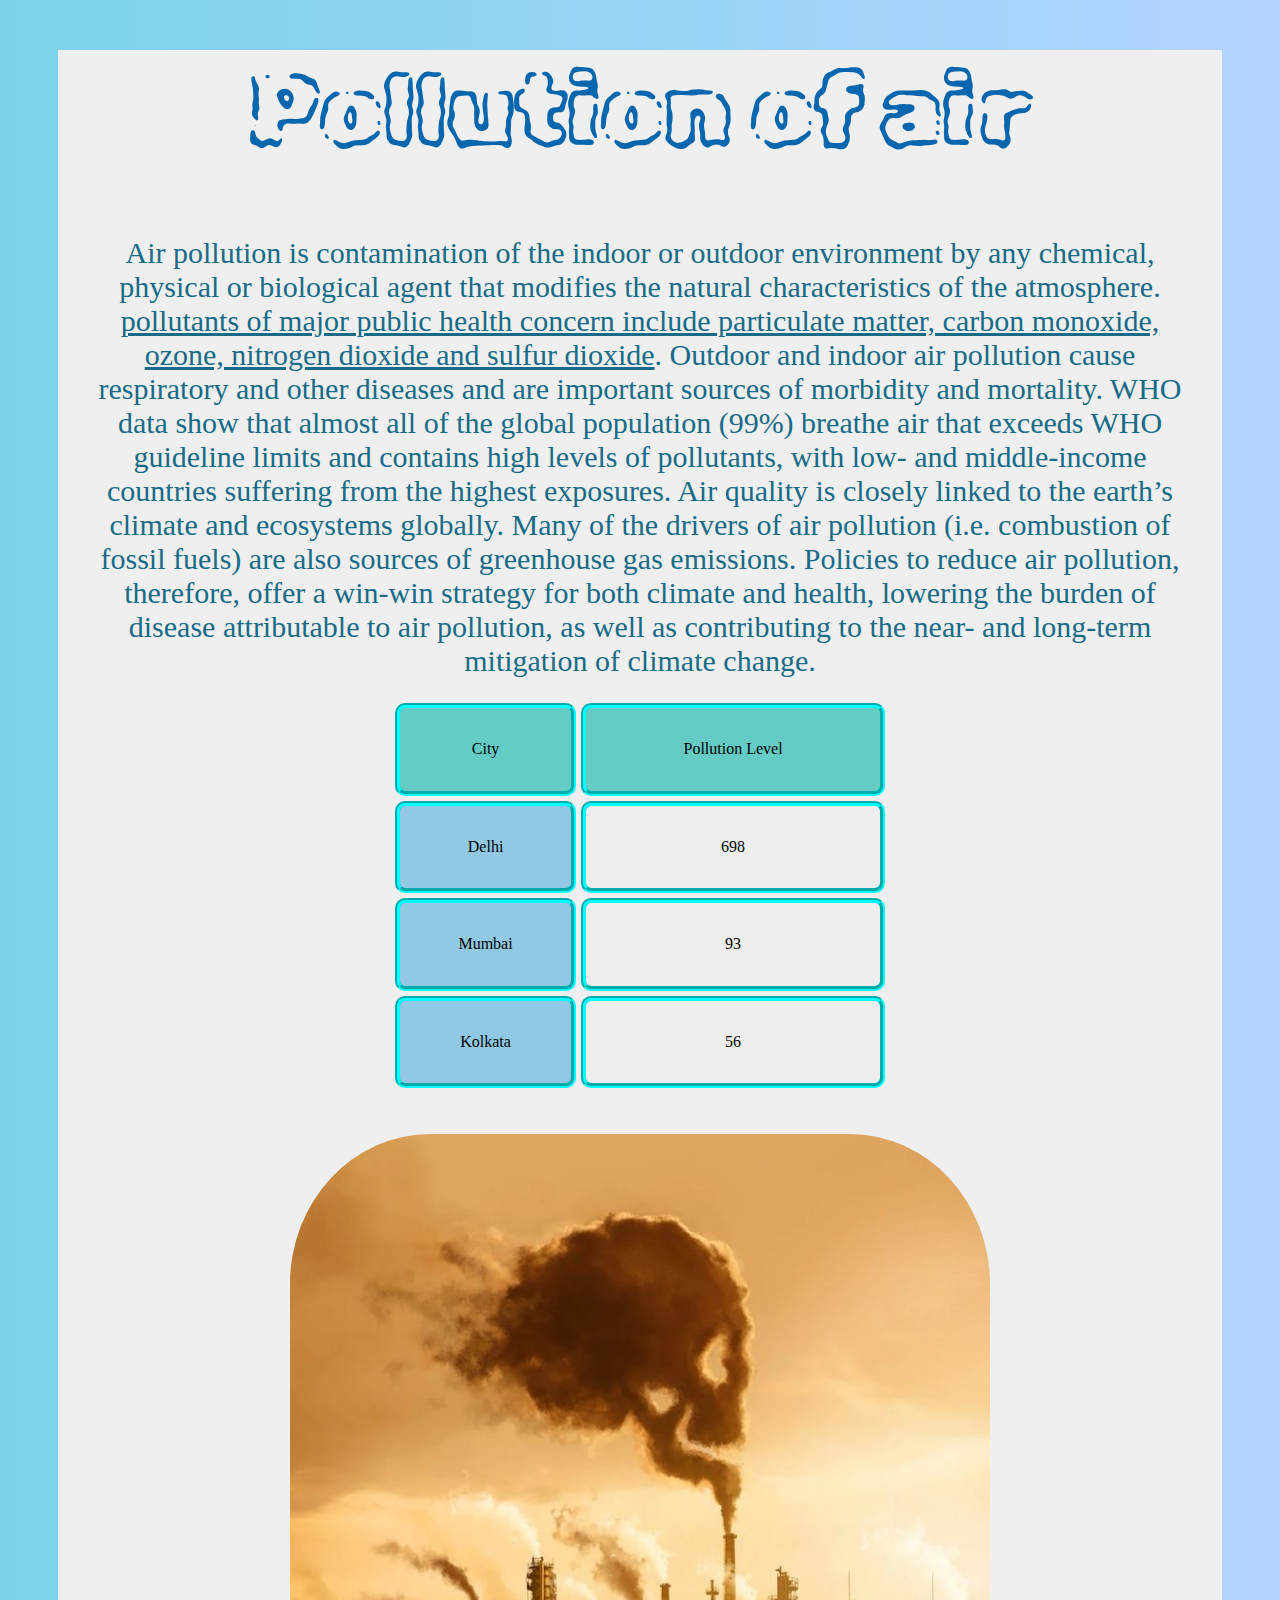
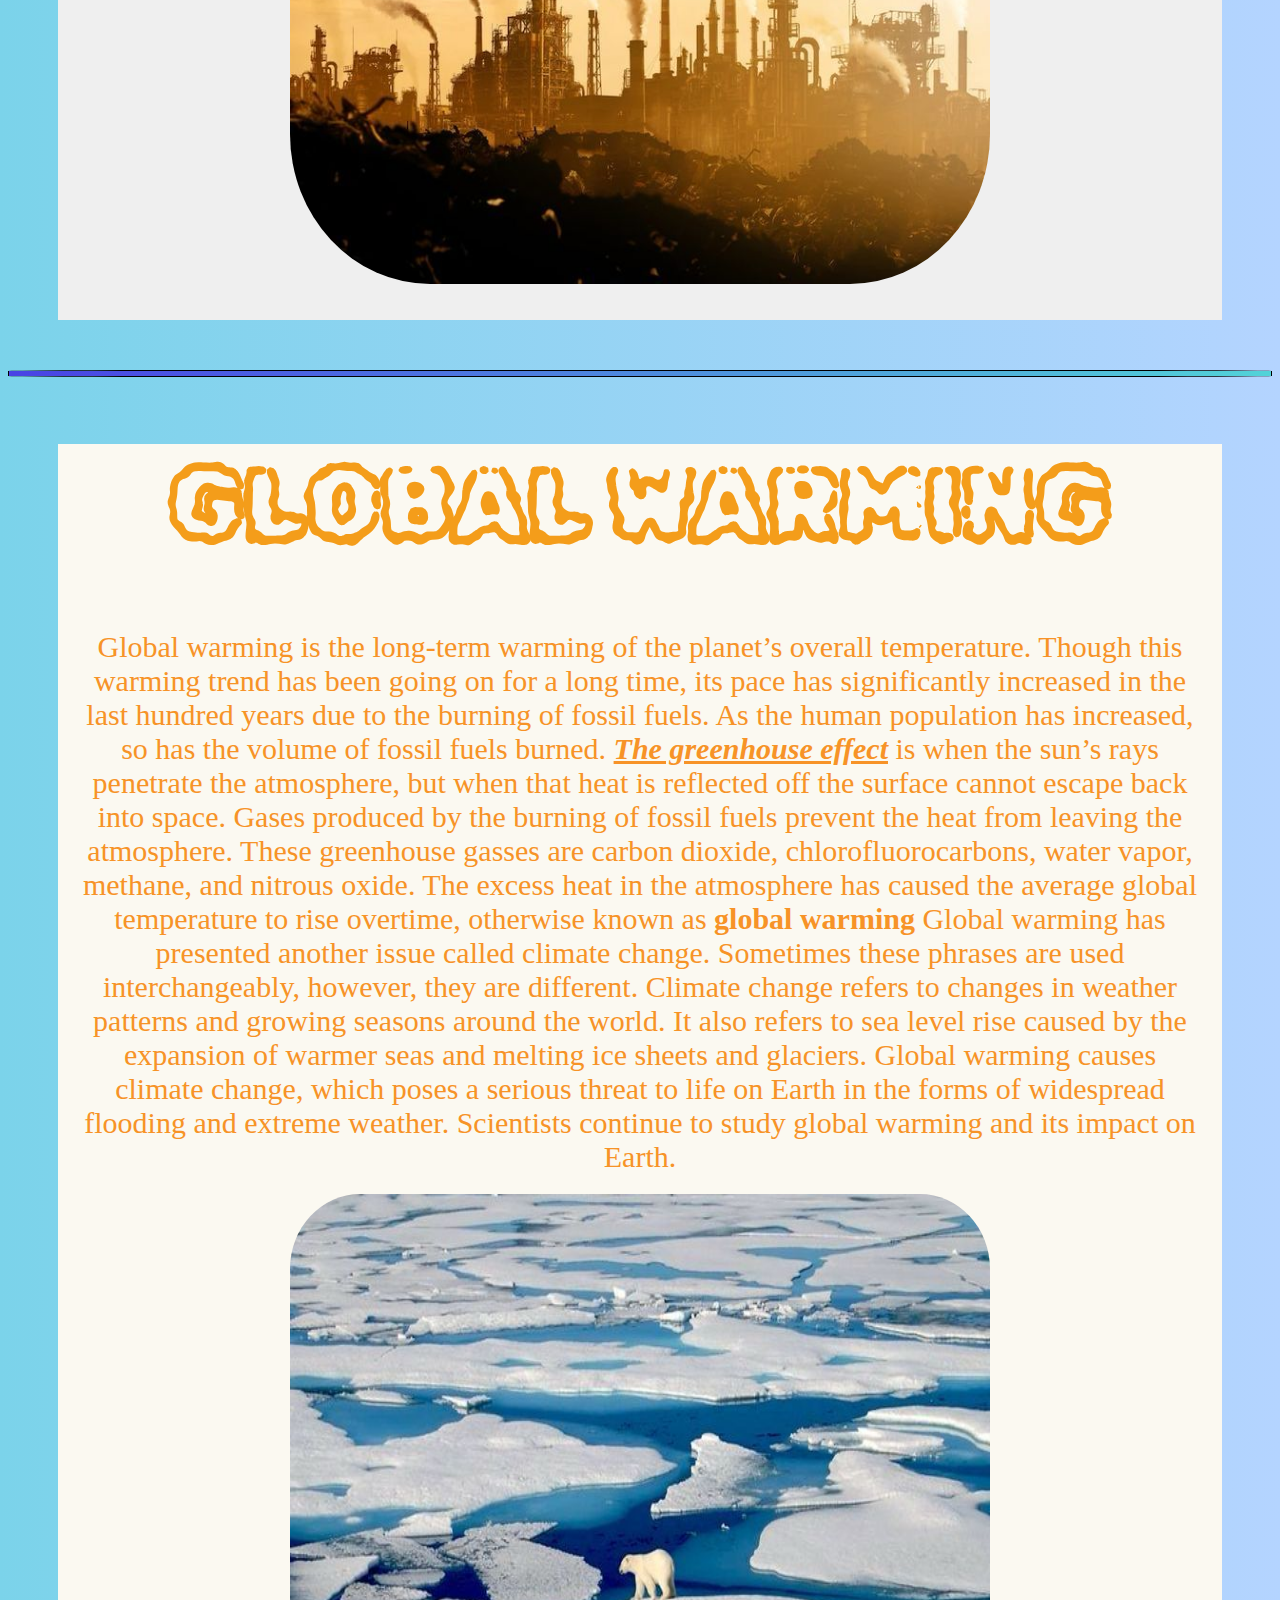
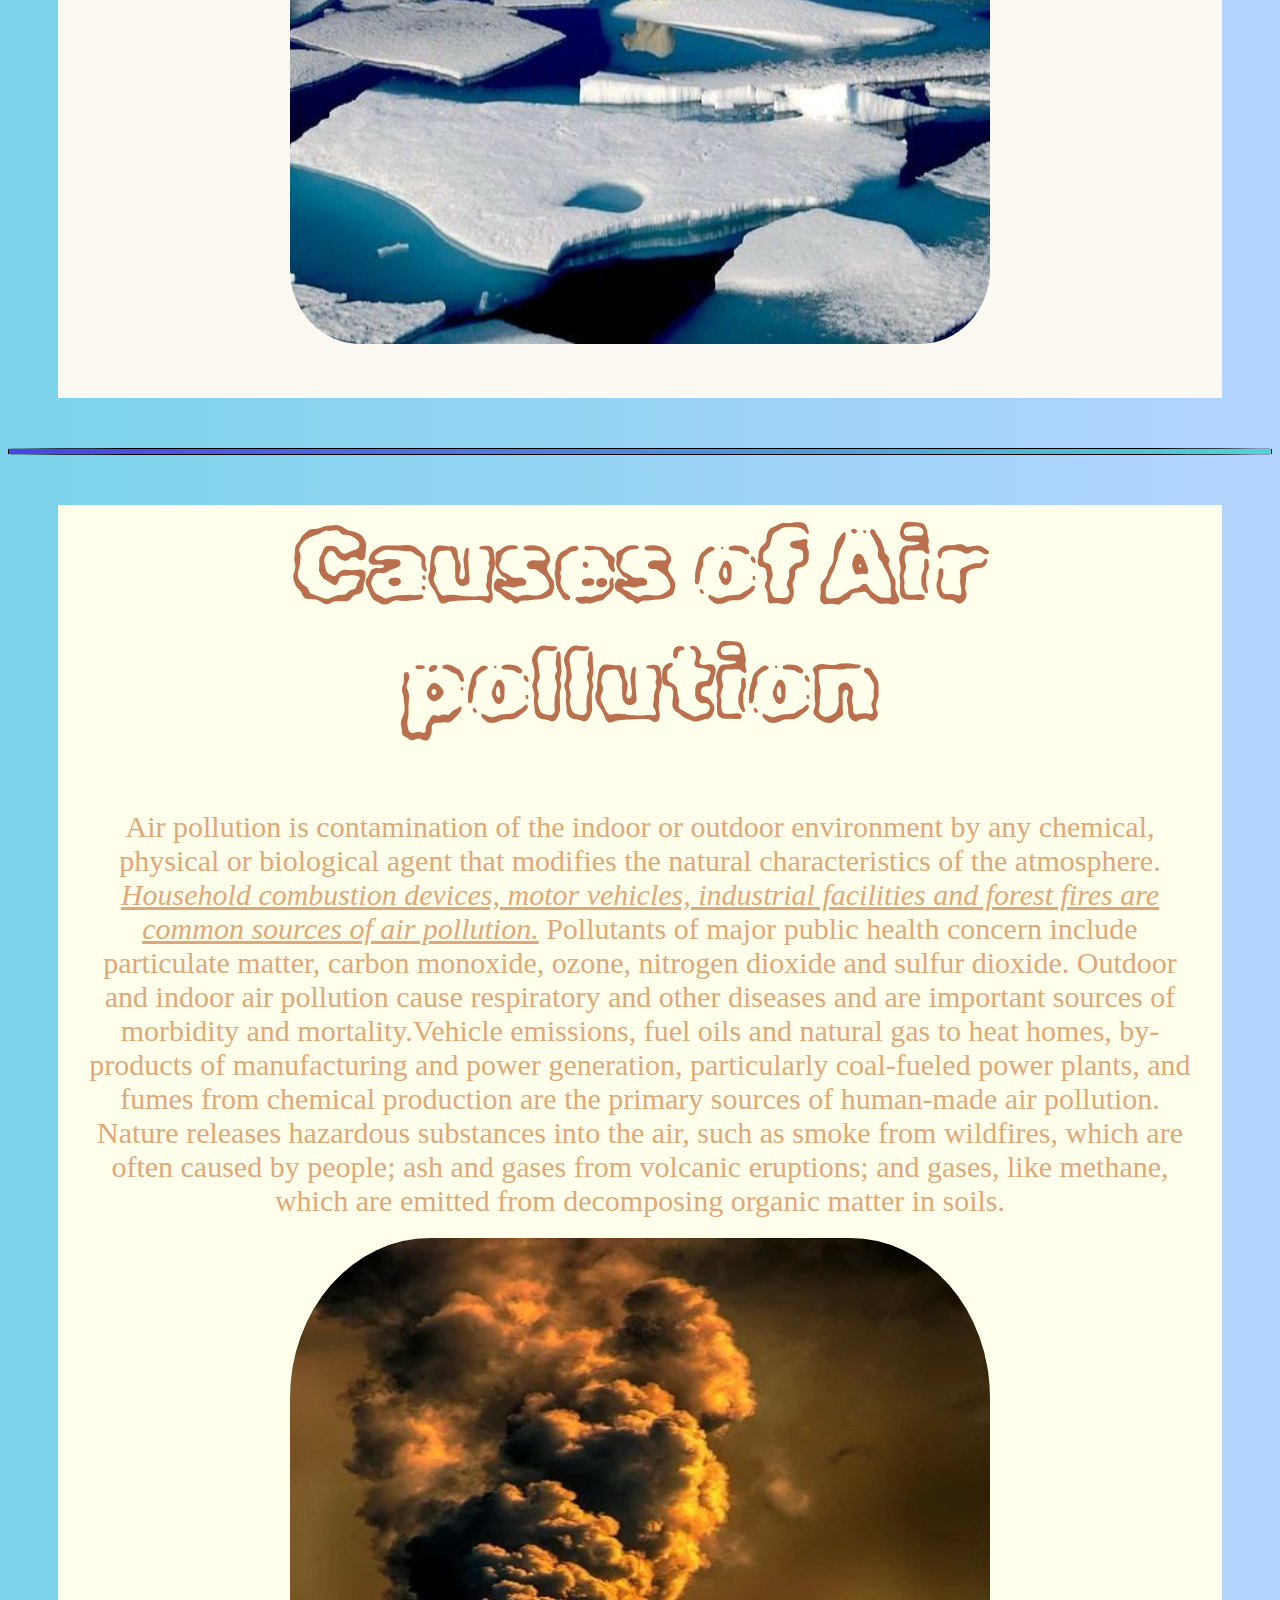
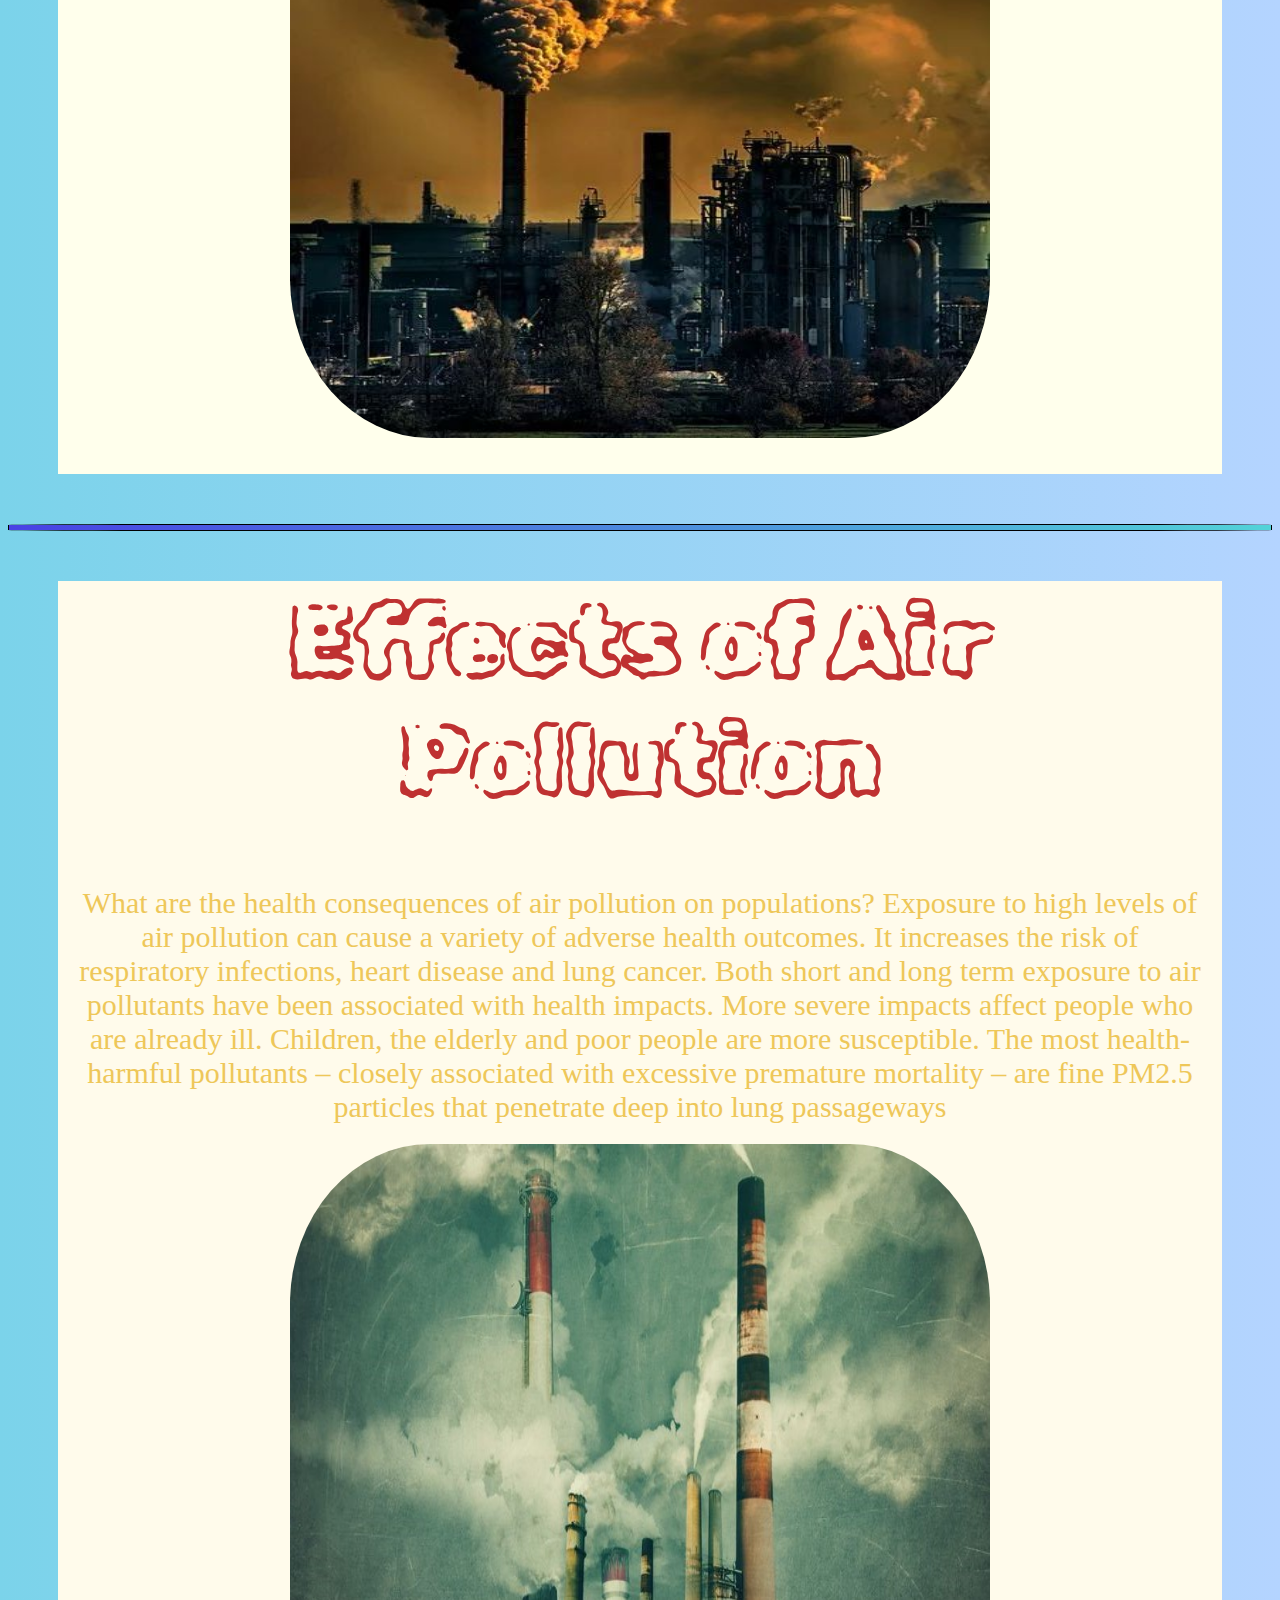
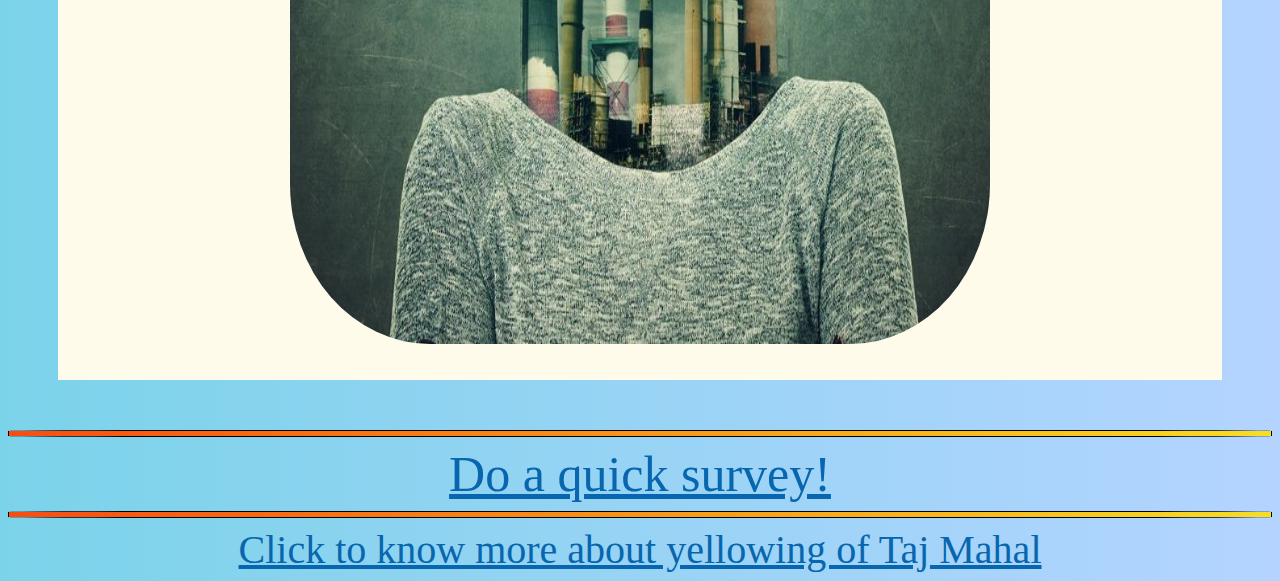
<file: index.html>
<!DOCTYPE html>

<head> <title>Pollution of Air</title>

</head>
<link rel="stylesheet" href="practical.css">
<link rel="icon" href="favicon.ico?v=2">
<link rel="preconnect" href="https://fonts.googleapis.com">
<link rel="preconnect" href="https://fonts.gstatic.com" crossorigin>
<link href="https://fonts.googleapis.com/css2?family=Instrument+Serif:ital@0;1&family=Rubik+Burned&display=swap" rel="stylesheet">

<body >

<div class="div1"><table align="center" width="500" height=400"  cellspacing="5"  padding="6">

  <center> <h1 class="rubik-burned-regular" >   Pollution  of air</h1>  </center>
  <p class="p1"> Air pollution is contamination of the indoor or outdoor environment by any chemical, physical or biological agent that modifies the natural characteristics of the atmosphere.

    <u>pollutants of major public health concern include particulate matter, carbon monoxide, ozone, nitrogen dioxide and sulfur dioxide</u>. Outdoor and indoor air pollution cause respiratory and other diseases and are important sources of morbidity and mortality. 

WHO data show that almost all of the global population (99%) breathe air that exceeds WHO guideline limits and contains high levels of pollutants, with low- and middle-income countries suffering from the highest exposures.

Air quality is closely linked to the earth’s climate and ecosystems globally. Many of the drivers of air pollution (i.e. combustion of fossil fuels) are also sources of greenhouse gas emissions. Policies to reduce air pollution, therefore, offer a win-win strategy for both climate and health, lowering the burden of disease attributable to air pollution, as well as contributing to the near- and long-term mitigation of climate change.

</p>

<tr>

<td  bgcolor="#64CCC5" align="center"> City     </td>

<td bordercolor="yellow"bgcolor="#64CCC5"  align="center">Pollution Level</td>

</tr>

<tr>

<td style="color: black "bgcolor="#91C8E4" align="center">Delhi</td>

<td style="color: black" align="center" bgcolor="#EEEEEE">698</td>

</tr>

<tr>

<td style="color: black" align="center" bgcolor="#91C8E4">Mumbai</td>

<td style="color: black" align="center" bgcolor="#EEEEEE">93</td>

</tr>

<tr>

<td style="color: black" align="center" bgcolor="#91C8E4">Kolkata</td>

<td style="color: black" align="center" bgcolor="#EEEEEE">56</td>

</tr>

<tr>


</tr>

</table>
<br><br>
<img src="pollution1.jpg" id="secondimage" alt="Factories causing pollution" height="750" width="700"> 
<br><br>
</div>





 <hr>
  <div class="globalwarmingdiv"><h1 class="globalwarming" align="center"> GLOBAL WARMING</h1>
  <P class="pglobalwarming"> Global warming is the long-term warming of the planet’s overall temperature. Though this warming trend has been going on for a long time, its pace has significantly increased in the last hundred years due to the burning of fossil fuels. As the human population has increased, so has the volume of fossil fuels burned.
    <B><I><U>The greenhouse effect</U></I></B> is when the sun’s rays penetrate the atmosphere, but when that heat is reflected off the surface cannot escape back into space. Gases produced by the burning of fossil fuels prevent the heat from leaving the atmosphere. These greenhouse gasses are carbon dioxide, chlorofluorocarbons, water vapor, methane, and nitrous oxide. The excess heat in the atmosphere has caused the average global temperature to rise overtime, otherwise known as<b> global warming</b> 

Global warming has presented another issue called climate change. Sometimes these phrases are used interchangeably, however, they are different. Climate change refers to changes in weather patterns and growing seasons around the world. It also refers to sea level rise caused by the expansion of warmer seas and melting ice sheets and glaciers. Global warming causes climate change, which poses a serious threat to life on Earth in the forms of widespread flooding and extreme weather. Scientists continue to study global warming and its impact on Earth.  </P>
  
<img src="globalwarming.jpg"  class="imgglobal" alt="polar bear walking on Melted ice." width="700" height="750"><br><br><br>
</div><hr>  
<!--this is the  second page-->













  <div class="coap"><h1 class="pla"> Causes of Air pollution</h1>
  <P class="ppla">Air pollution is contamination of the indoor or outdoor environment by any chemical, physical or biological agent that modifies the natural characteristics of the atmosphere.

    <i><u>Household combustion devices, motor vehicles, industrial facilities and forest fires are common sources of air pollution.</u></i> Pollutants of major public health concern include particulate matter, carbon monoxide, ozone, nitrogen dioxide and sulfur dioxide. Outdoor and indoor air pollution cause respiratory and other diseases and are important sources of morbidity and mortality.Vehicle emissions, fuel oils and natural gas to heat homes, by-products of manufacturing and power generation, particularly coal-fueled power plants, and fumes from chemical production are the primary sources of human-made air pollution.

Nature releases hazardous substances into the air, such as smoke from wildfires, which are often caused by people; ash and gases from volcanic eruptions; and gases, like methane, which are emitted from decomposing organic matter in soils.</P>
<img src="pollution.jpg" class="capimg"   alt="Factory causing pollution" height="800" width="700">
<br><br></div><hr>
  <div class="div5"><h1 class="eoap">Effects of Air Pollution </h1>
  <p class="hc">What are the health consequences of air pollution on populations?
Exposure to high levels of air pollution can cause a variety of adverse health outcomes. It increases the risk of respiratory infections, heart disease and lung cancer.  Both short and long term exposure to air pollutants have been associated with health impacts.  More severe impacts affect people who are already ill.  Children, the elderly and poor people are more susceptible.  The most health-harmful pollutants – closely associated with excessive premature mortality –  are fine PM2.5 particles that penetrate deep into lung passageways</p>
<img src="airpollution effects.jpg" class="pimg" alt="This is air pollution"height="800" width="700" >
<br><br>
</div>
<hr class="lastheader">
</body>

</html>
<!--This is the third page-->
<a href="form.html" class="lastform">Do a quick survey!</a>
<hr class="lastheader">
<a href="https://sites.google.com/d/19XvvvnJLQmRw_8J6zHviXJP00PSf36SU/p/1bzk-t0n62IEoVggFEmBYbQ3FGAm8F3LD/edit" class="tajmahal">Click  to know more about yellowing of Taj Mahal</a>
</file>
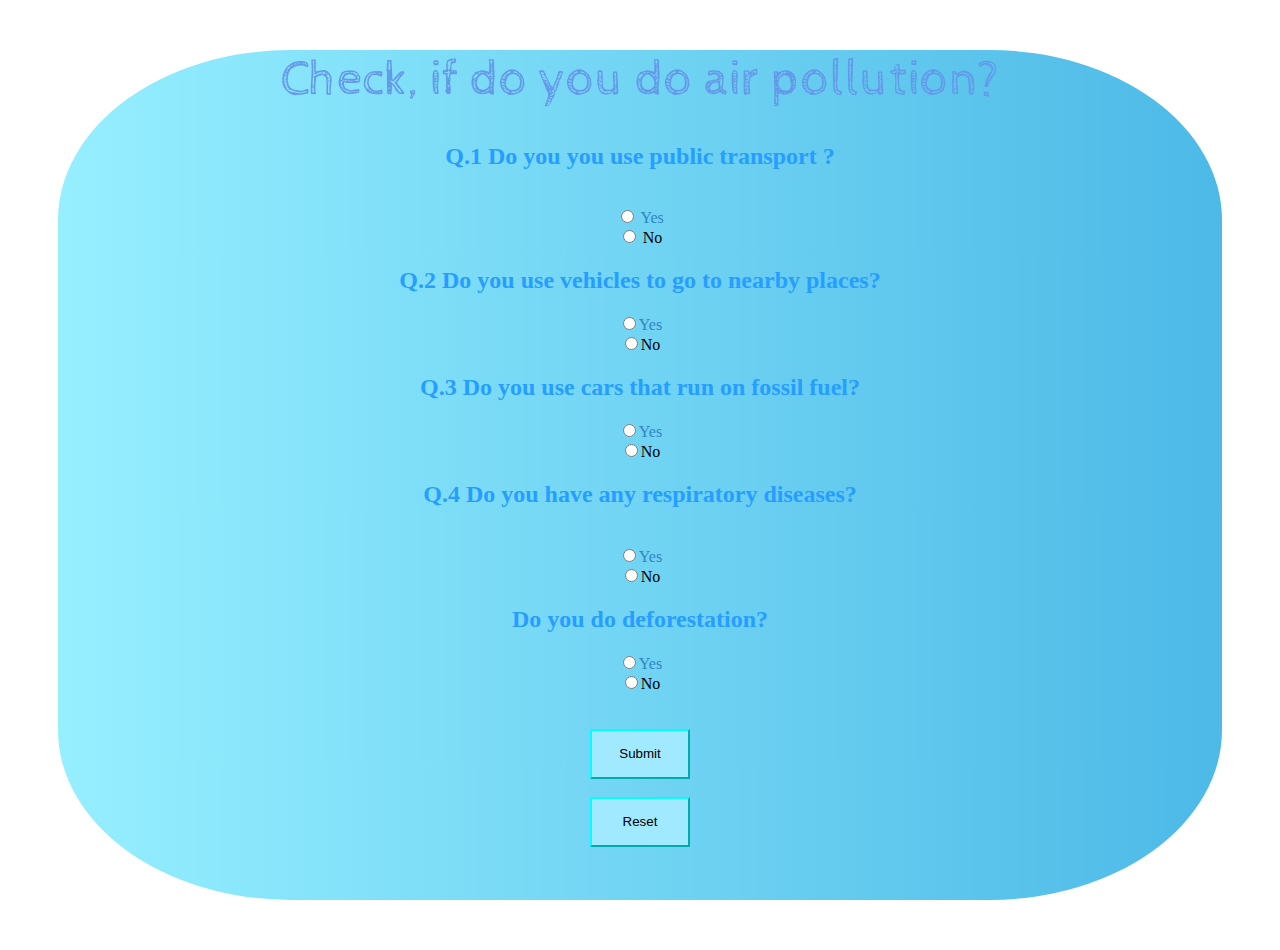
<file: form.html>
<html>
    <head>
    <title>Form</title>
    <!DOCTYPE html>

<html>
<head>
    <link rel="icon" href="favicon1.ico">
  <meta http-equiv="CONTENT-TYPE" content="text/html; charset=UTF-8">
 
 <link rel="stylesheet" href="form.css">
 <link rel="preconnect" href="https://fonts.googleapis.com">
<link rel="preconnect" href="https://fonts.gstatic.com" crossorigin>
<link href="https://fonts.googleapis.com/css2?family=Cabin+Sketch:wght@400;700&display=swap" rel="stylesheet">
  <title>Hello, World!</title>
</head>
<body>
 <div class="div10">
    <h1 class="cabin-sketch-regular"
    >Check, if do you do air pollution?</h1>
    <form  action="mailto:rohangupta.gamesid@gmail.com" method="post">
     <h2>Q.1 Do you you use public transport ?</h2>
     <br>
     <input align="left"  type="radio"  name="opt"> <Span>Yes</Span> </input>
   <br>
   <left>   <input type="radio" name="opt">   No   </input> </left>
  <br>
  <h2>Q.2  Do you use vehicles to go to nearby places?</h2>
 
  <input type="radio"  name="opptt"><Span>Yes</Span> </input>
    <br>
  <input type="radio"  name="opptt">No </input>
<br>
<h2>Q.3  Do you use cars that run on fossil fuel?</h2>

  <input type="radio"  name="ptt"><Span>Yes</Span> </input>
    <br>
  <input type="radio"  name="ptt">No </input>
<br>
<h2>Q.4 Do you have any respiratory diseases?</h2>
<br>
  <input type="radio"  name="ott"><Span>Yes</Span> </input>
    <br>
  <input type="radio"  name="ott">No </input>
<br>
<h2>Do you do deforestation?</h2> 

  <input type="radio"  name="tt"><Span>Yes</Span> </input>
    <br>
   
  <input type="radio"  name="tt">No </input>
<br><br><br>
<input type="submit" style="height:50px ; width: 100px; background-color: #A0E9FF;border-color: aqua;"> <br><br>
<input type="reset" style="height:50px ; width: 100px;background-color: #A0E9FF; border-color: aqua;"><br>
   <br></form>
  </h1>
</div>
</body>
</html>
    </head>
</html>
</file>
<file: practical.css>
body{
   background-color:#FBF9F1;
   background: linear-gradient(to left,#B4D4FF,#7BD3EA )
}

.rubik-burned-regular {
    font-family: "Rubik Burned", system-ui;
    font-weight: 400;
    font-style: normal;
    color:#0766AD;
    font-size: 100px;
    margin-top: 30px;
    text-align: center;
  }
.p1{
    margin: 20px;
    color:#176B87 ;
    font-size:30px ;
   text-align: center;
}
.div1{
background-color:#EFEFEF;

margin: 50px;

}
img{
  display: block;
  margin-left: auto;
  margin-right:auto;
}
hr{
height: 5px;
border:1px solid black;
 border-radius: 15%;
background : linear-gradient(to left,#52D3D8,#4942E4);

   
 
    
}

#secondimage{
    border-radius: 20% ;
}
table th,td{
    border: 5px solid ;
    border-radius: 10px;
    border-color: aqua;
    border-style: groove;
}
.globalwarming{
color: #F49D1A;
font-family: "Rubik Burned", system-ui;
font-size: 100px;
}

.pglobalwarming{
color:#F79327 ;
font-size:30px ;
   text-align: center;
   MARGIN: 20PX;
}
.imgglobal{
    border-radius: 10%;
}
.globalwarmingdiv{
    background-color: #FBF9F1;
    margin: 50px;
}
.pla{
    font-family: "Rubik Burned", system-ui;
    font-weight: 400;
    font-style: normal;
    color:#BA704F;
    font-size: 100px;
    margin-top: 30px;
    text-align: center;
}
.ppla{
    margin: 20px;
    color:#DFA878 ;
    font-size:30px ;
   text-align: center;
} 
.capimg{
    border-radius: 20%;
    display: block;
    
}
.coap{
    margin: 50px;
    background-color: #FFFFEC;
}
.eoap{
    font-family: "Rubik Burned", system-ui;
    font-weight: 400;
    font-style: normal;
    color:#BF3131;
    font-size: 100px;
    margin-top: 30px;
    text-align: center;
}
.div5{
    background-color: #FFFBEB
    ;
    margin: 50px;
}
.hc{
    font-size:30px ;
   text-align: center;
   color: #EEC759;
   MARGIN: 20PX;
}
.lastheader{
    height: 5px;
border:1px solid black;
 border-radius: 15%;
background : linear-gradient(to left,#F8DE22    ,#F94C10);
}
.pimg{
    border-radius: 20%;
}
.lastform{
   display: block;
   text-align: center;
   color: #0766AD;
font-size: 50px;
}
.tajmahal{
    display: block;
    text-align: center;
    color: #0766AD;
 font-size: 40px;
}
</file>
<file: form.css>
.div10{
background: linear-gradient(to left, #4CB9E7,#96EFFF );
margin:50px;
height: 850px;
border-radius: 20%;
}
h1{
    text-align: center;
    font-size: 50px;
    color: #6499E9;
}
h2{
    text-align: center;
    color: #279EFF; 
   
}
form{
    text-align: center;
}
span{
    color: #3085C3;
}

  .cabin-sketch-regular {
    font-family: "Cabin Sketch", sans-serif;
    font-weight: 400;
    font-style: normal;
  }
  
  .cabin-sketch-bold {
    font-family: "Cabin Sketch", sans-serif;
    font-weight: 700;
    font-style: normal;
  }
</file>
